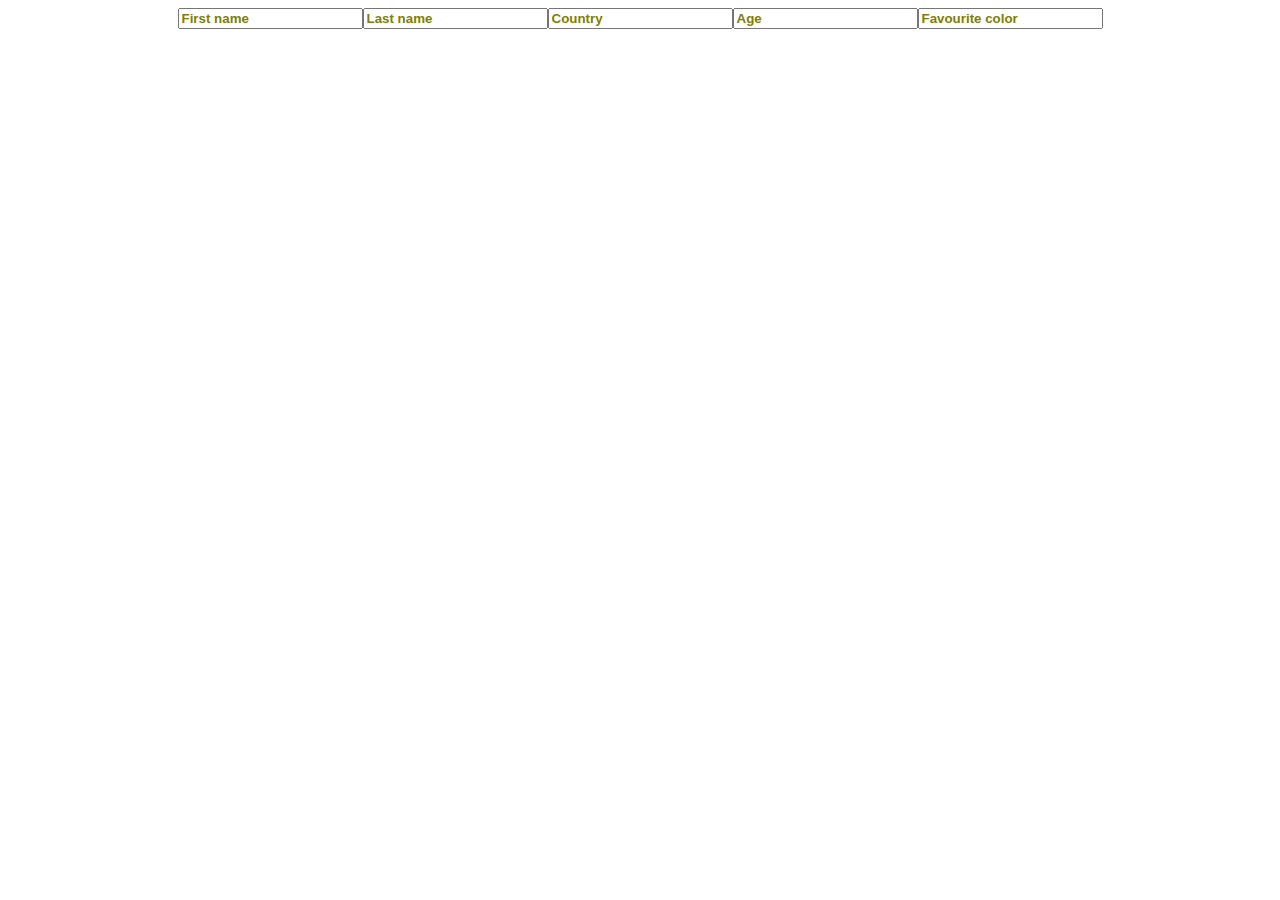
<file: figl/intermediate_exercise/index.html>
<!DOCTYPE html>
<html>
	<head>
		<meta charset="UTF-8">
			<title>
				intermediate exercise
			</title>
			<style>
				
			::placeholder{
				font-weight: bold;
				color: #808000;

			}
			.hugo{
				display: flex;
				justify-content: center;

			}
			input:hover::-webkit-input-placeholder{
				color: red;
			}




			</style>
		</head>
		<body>
			<div class="hugo">
			<div>
				<input type="text" name="fname" placeholder="First name">	
			</div>
			<div>
				<input type="text" name="lname" placeholder="Last name">
			</div>
			<div>
				<input type="text" name="country" placeholder="Country">	
			</div>
			<div>
				<input type="text" name="age" placeholder="Age">	
			</div>
			<div>
				<input type="text" name="favcolor" placeholder="Favourite color">	
			</div>
			</div>
		</body>
	</hmtl>
</file>
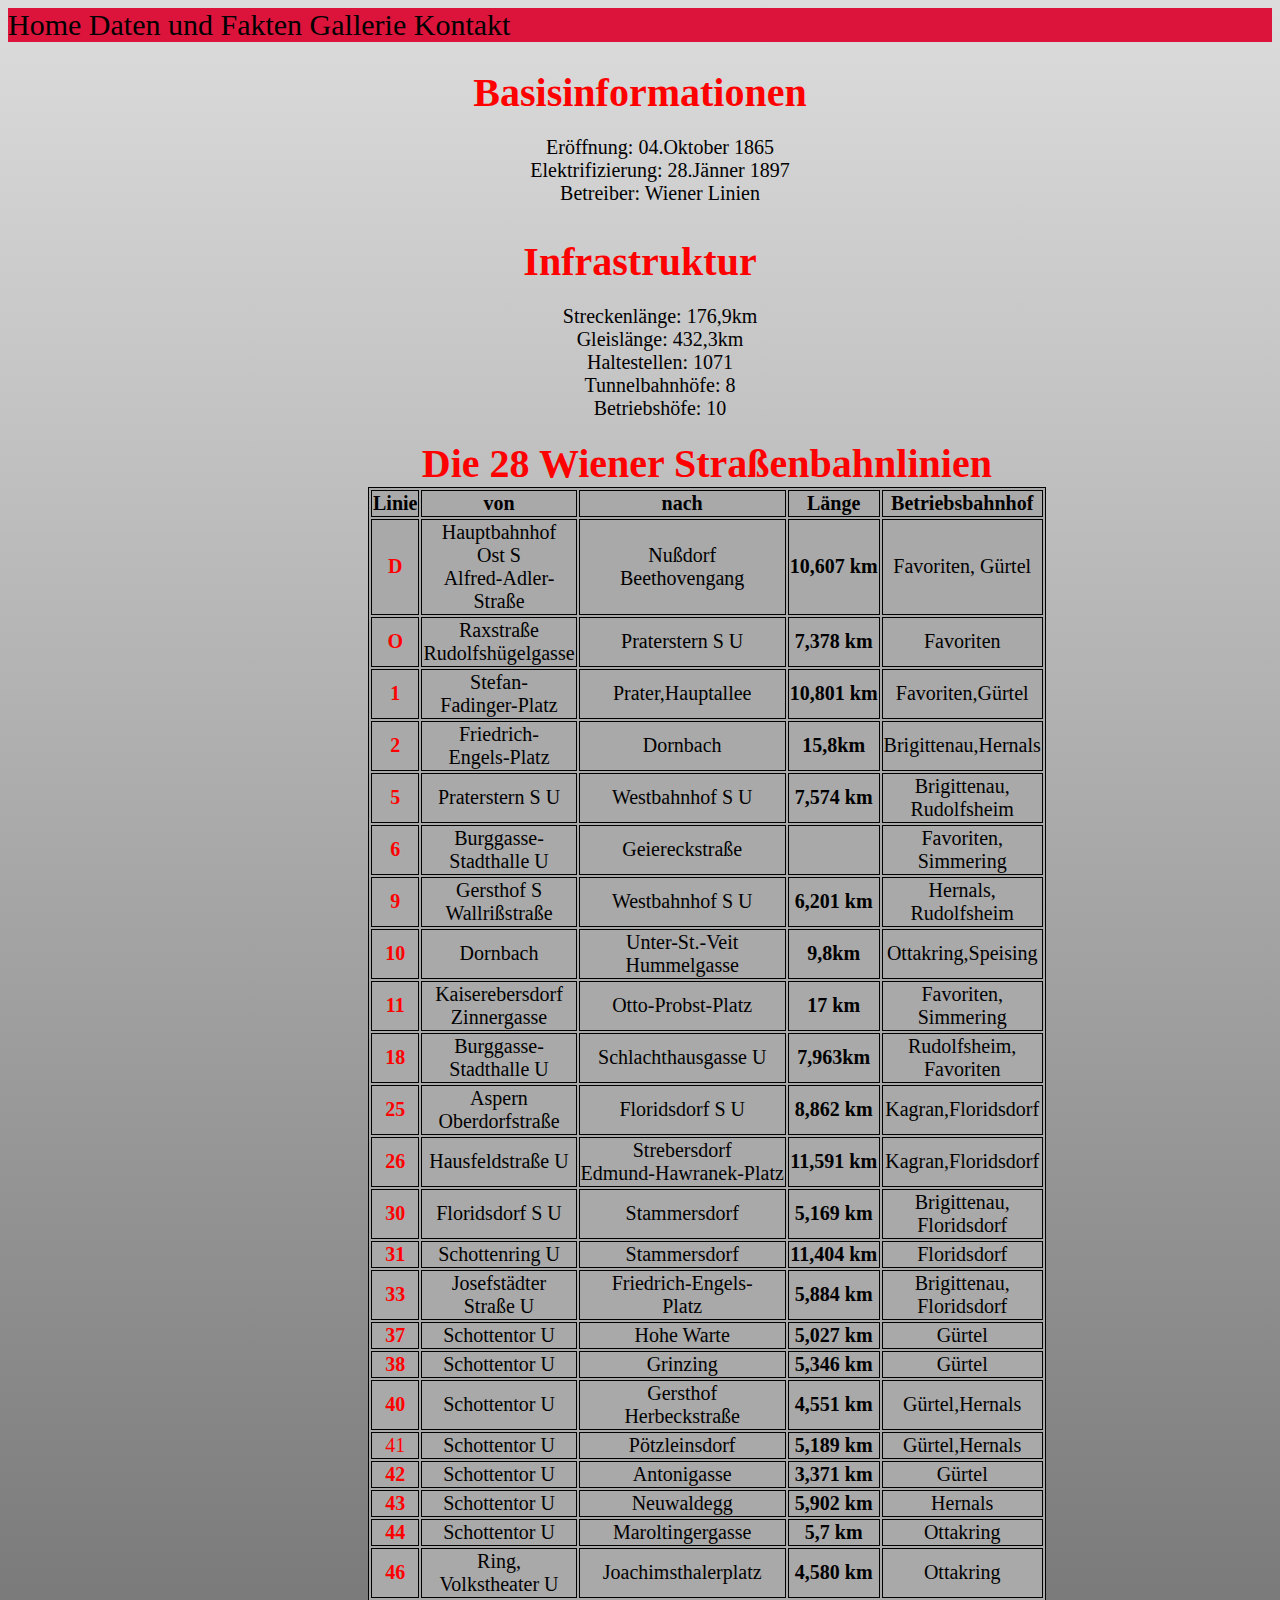
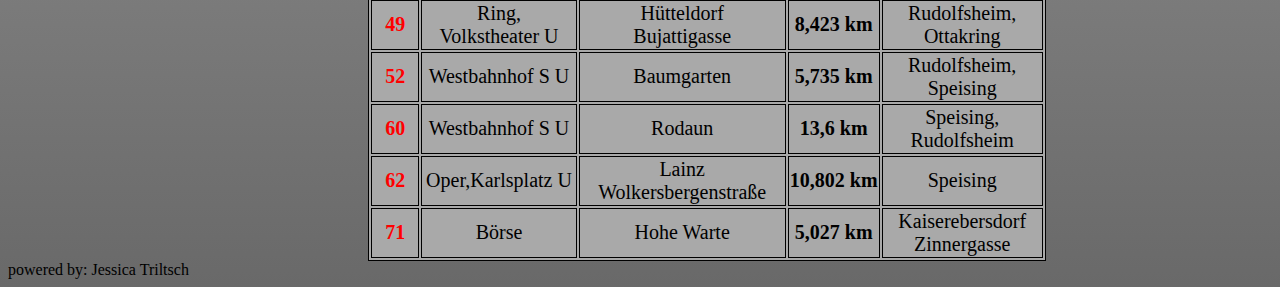
<file: JT/Daten und Fakten.html>
<!DOCTYPE html>
<html>
<head>
	<title>Daten und Fakten</title>
	<style>
		nav {
	background-color:crimson;
	font-size:30px;
}
body {
	background-color: gainsboro;
	background-image: linear-gradient(to bottom,gainsboro,dimgray); 
}
h1 {
	text-align: center;
	font-size: 40px;
	margin-bottom: 20px
}

h2 {
	text-align: center;
	font-size: 40px;
	margin-bottom: 20px
}

li {
	text-decoration: none;
	list-style: none;
	text-align: center;
	font-size: 20px;
}
.page,.DauFa,.gal,.ktk{
	color: black;
}
table, th, td {
  border: 1px solid black;
  background-color: darkgray;
  font-size: 20px;
  margin-top: 20px;
  margin-left: 360px;
  text-align: center;

}
#rd{
	color: red;
}
	</style>


</head>
<body>
	<nav>

		<a href="My_html_webpage.html" class="page" style="text-decoration:none">Home</a>
		<a href="Daten und Fakten.html" class="DauFa" style="text-decoration:none">Daten und Fakten</a>
		<a href="Gallerie.html" class="gal" style="text-decoration:none">Gallerie</a>
		<a href="Kontakt.html" class="ktk"
		style="text-decoration:none">Kontakt</a>
	</nav>
		
	<h1 style="color:red;">Basisinformationen</h1>
	<ul>
		<li>Eröffnung: 04.Oktober 1865</li>
		<li>Elektrifizierung: 28.Jänner 1897</li>
		<li>Betreiber: Wiener Linien</li>
	</ul>
	<h2 style="color:red;">Infrastruktur</h2>
	<ul>
		<li>Streckenlänge: 176,9km</li>
		<li>Gleislänge: 432,3km </li>
		<li>Haltestellen: 1071</li>
		<li>Tunnelbahnhöfe: 8</li>
		<li>Betriebshöfe: 10</li>
	</ul>

<table>
	<caption style="color:red;font-size:40px;"><strong>Die 28 Wiener Straßenbahnlinien</strong></caption>
	<thead>
		<tr>
			<th>Linie</th>
			<th>von</th>
			<th>nach</th>
			<th>Länge</th>
			<th>Betriebsbahnhof</th>
		</tr>
	</thead>
	<tbody>
		<tr>
			<td id="rd"><strong>D</strong></td>
			<td>Hauptbahnhof <br> Ost S <br>Alfred-Adler- <br>Straße</td>
			<td>Nußdorf<br>Beethovengang</td>
			<td><strong>10,607 km</strong></td>
			<td>Favoriten, Gürtel</td>
		</tr>
		<tr>
			<td id="rd"><strong>O</strong></td>
			<td>Raxstraße <br>Rudolfshügelgasse</td>
			<td>Praterstern S U</td>
			<td><strong>7,378 km</strong></td>
			<td>Favoriten</td>
		</tr>
		<tr>
			<td id="rd"><strong>1</strong></td>
			<td>Stefan- <br>Fadinger-Platz</td>
			<td>Prater,Hauptallee</td>
			<td><strong>10,801 km</strong></td>
			<td>Favoriten,Gürtel</td>
		</tr>
		<tr>
			<td id="rd"><strong>2</strong></td>
			<td>Friedrich- <br>Engels-Platz</td>
			<td>Dornbach</td>
			<td><strong>15,8km</strong></td>
			<td>Brigittenau,Hernals</td>
		</tr>
		<tr>
			<td id="rd"><strong>5</strong></td>
			<td>Praterstern S U</td>
			<td>Westbahnhof S U</td>
			<td><strong>7,574 km</strong></td>
			<td>Brigittenau,<br>Rudolfsheim</td>
		</tr>
		<tr>
			<td id="rd"><strong>6</strong></td>
			<td>Burggasse- <br>Stadthalle U</td>
			<td>Geiereckstraße</td>
			<td></td>
			<td>Favoriten,<br>Simmering</td>
		</tr>
		<tr>
			<td id="rd"><strong>9</strong></td>
			<td>Gersthof S <br>Wallrißstraße</td>
			<td>Westbahnhof S U</td>
			<td><strong>6,201 km</strong></td>
			<td>Hernals, <br>Rudolfsheim</td>
		</tr>
		<tr>
			<td id="rd"><strong>10</strong></td>
			<td>Dornbach</td>
			<td>Unter-St.-Veit <br>Hummelgasse</td>
			<td><strong>9,8km</strong></td>
			<td>Ottakring,Speising</td>
		</tr>
		<tr>
			<td id="rd"><strong>11</strong></td>
			<td>Kaiserebersdorf <br>Zinnergasse</td>
			<td>Otto-Probst-Platz</td>
			<td><strong>17 km</strong></td>
			<td>Favoriten, <br>Simmering</td>
		</tr>
		<tr>
			<td id="rd"><strong>18</strong></td>
			<td>Burggasse- <br>Stadthalle U</td>
			<td>Schlachthausgasse U</td>
			<td><strong>7,963km</strong></td>
			<td>Rudolfsheim, <br>Favoriten</td>
		</tr>
		<tr>
			<td id="rd"><strong>25</strong></td>
			<td>Aspern <br>Oberdorfstraße</td>
			<td>Floridsdorf S U</td>
			<td><strong>8,862 km</strong></td>
			<td>Kagran,Floridsdorf</td>
		</tr>
		<tr>
			<td id="rd"><strong>26</strong></td>
			<td>Hausfeldstraße U</td>
			<td>Strebersdorf <br>Edmund-Hawranek-Platz</td>
			<td><strong>11,591 km</strong></td>
			<td>Kagran,Floridsdorf</td>
		</tr>
		<tr>
			<td id="rd"><strong>30</strong></td>
			<td>Floridsdorf S U</td>
			<td>Stammersdorf</td>
			<td><strong>5,169 km</strong></td>
			<td>Brigittenau, <br>Floridsdorf</td>
		</tr>
		<tr>
			<td id="rd"><strong>31</strong></td>
			<td>Schottenring U</td>
			<td>Stammersdorf</td>
			<td><strong>11,404 km</strong></td>
			<td>Floridsdorf</td>
		</tr>
		<tr>
			<td id="rd"><strong>33</strong></td>
			<td>Josefstädter <br>Straße U</td>
			<td>Friedrich-Engels- <br>Platz</td>
			<td><strong>5,884 km</strong></td>
			<td>Brigittenau, <br>Floridsdorf</td>
		</tr>
		<tr>
			<td id="rd"><strong>37</strong></td>
			<td>Schottentor U</td>
			<td>Hohe Warte</td>
			<td><strong>5,027 km</strong></td>
			<td>Gürtel</td>
		</tr>
		<tr>
			<td id="rd"><strong>38</strong></td>
			<td>Schottentor U</td>
			<td>Grinzing</td>
			<td><strong>5,346 km</strong></td>
			<td>Gürtel</td>
		</tr>
		<tr>
			<td id="rd"><strong>40</strong></td>
			<td>Schottentor U</td>
			<td>Gersthof <br>Herbeckstraße</td>
			<td><strong>4,551 km</strong></td>
			<td>Gürtel,Hernals</td>
		</tr>
		<tr>
			<td id="rd"<strong>41</strong></td>
			<td>Schottentor U</td>
			<td>Pötzleinsdorf</td>
			<td><strong>5,189 km</strong></td>
			<td>Gürtel,Hernals</td>
		</tr>
		<tr>
			<td id="rd"><strong>42</strong></td>
			<td>Schottentor U</td>
			<td>Antonigasse</td>
			<td><strong>3,371 km</strong></td>
			<td>Gürtel</td>
		</tr>
		<tr>
			<td id="rd"><strong>43</strong></td>
			<td>Schottentor U</td>
			<td>Neuwaldegg</td>
			<td><strong>5,902 km</strong></td>
			<td>Hernals</td>
		</tr>
		<tr>
			<td id="rd"><strong>44</strong></td>
			<td>Schottentor U</td>
			<td>Maroltingergasse</td>
			<td><strong>5,7 km</strong></td>
			<td>Ottakring</td>
		</tr>
		<tr>
			<td id="rd"><strong>46</strong></td>
		 <td>Ring, <br>Volkstheater U</td>
			<td>Joachimsthalerplatz</td>
			<td><strong>4,580 km</strong></td>
			<td>Ottakring</td>
		</tr>
		<tr>
			<td id="rd"><strong>49</strong></td>
			<td>Ring, <br>Volkstheater U</td>
			<td>Hütteldorf <br>Bujattigasse</td>
			<td><strong>8,423 km</strong></td>
			<td>Rudolfsheim, <br>Ottakring</td>
		</tr>
		<tr>
			<td id="rd"><strong>52</strong></td>
			<td>Westbahnhof S U</td>
			<td>Baumgarten</td>
			<td><strong>5,735 km</strong></td>
			<td>Rudolfsheim, <br>Speising</td>
		</tr>
		<tr>
			<td id="rd"><strong>60</strong></td>
			<td>Westbahnhof S U</td>
			<td>Rodaun</td>
			<td><strong>13,6 km</strong></td>
			<td>Speising, <br>Rudolfsheim</td>
		</tr>
		<tr>
			<td id="rd"><strong>62</strong></td>
			<td>Oper,Karlsplatz U</td>
			<td>Lainz <br>Wolkersbergenstraße</td>
			<td><strong>10,802 km</strong></td>
			<td>Speising</td>
		</tr>
		<tr>
			<td id="rd"><strong>71</strong></td>
			<td>Börse</td>
			<td>Hohe Warte</td>
			<td><strong>5,027 km</strong></td>
			<td>Kaiserebersdorf <br>Zinnergasse</td>
		</tr>


	
	</tbody>
</table>

</body>
<footer>powered by: Jessica Triltsch
</footer>
</html>
</file>
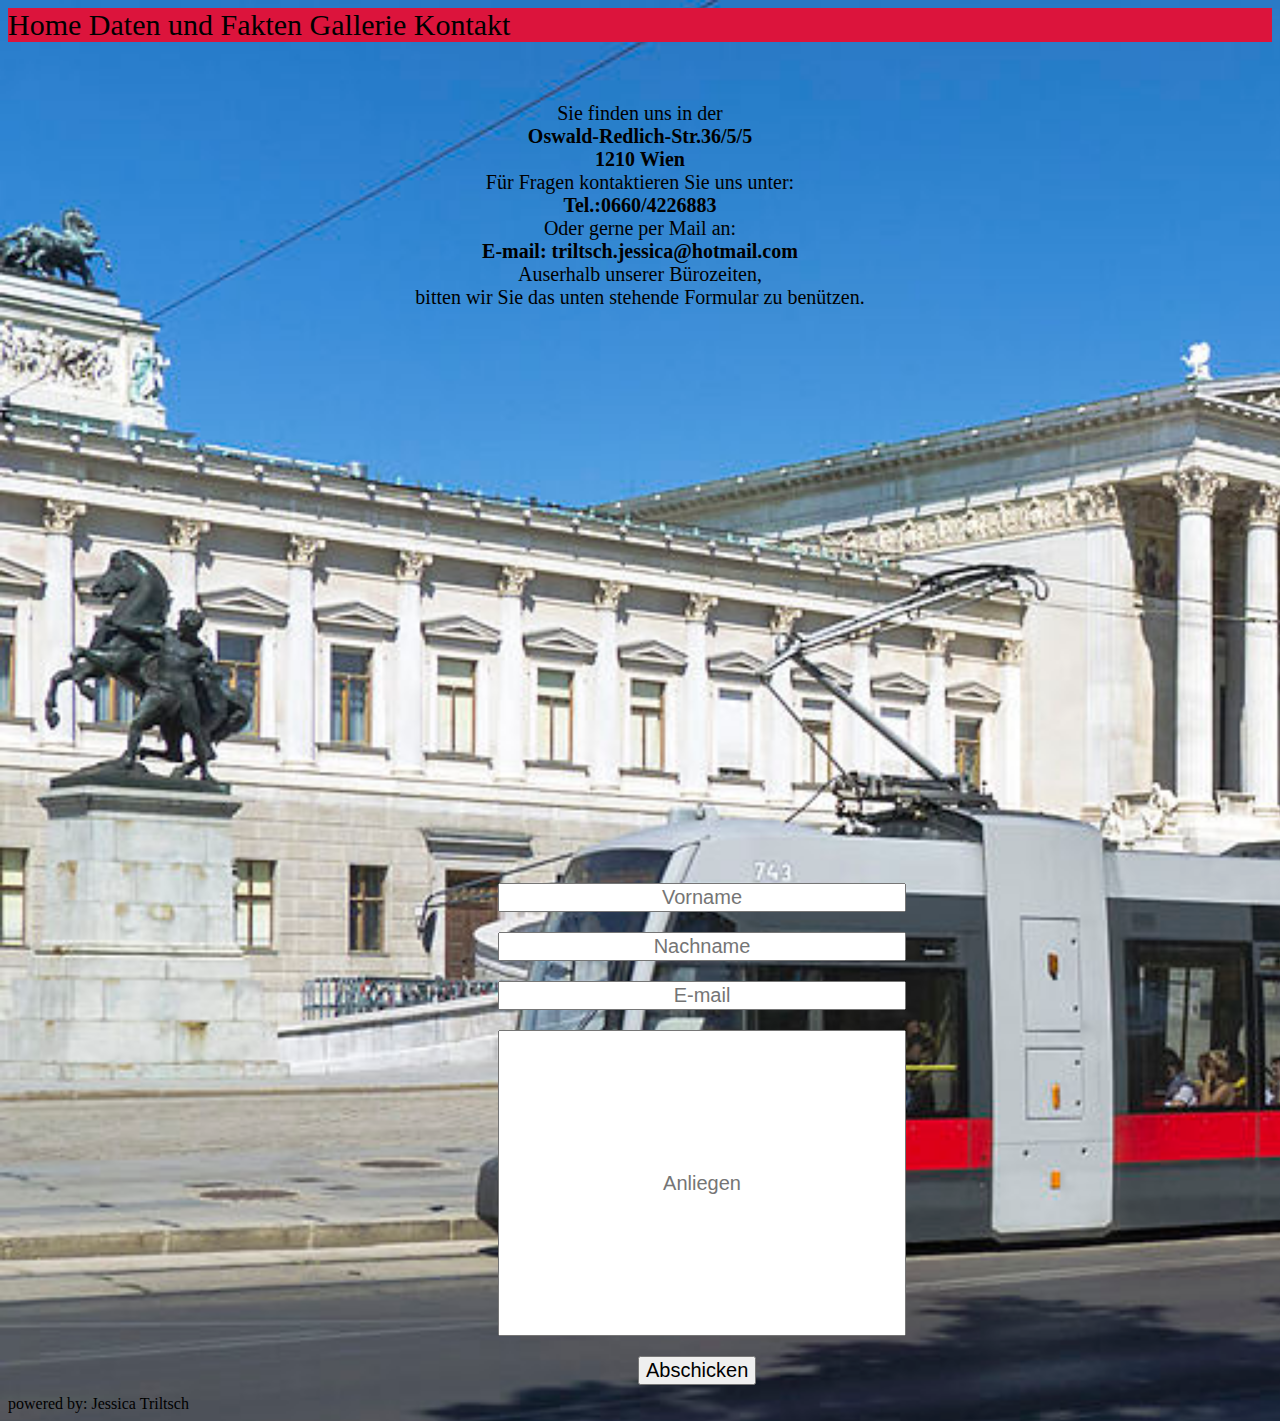
<file: JT/Kontakt.html>
<!DOCTYPE html>
<html>
<head>
	<title>Kontakt</title>
	<style>
	nav {
	background-color:crimson;
	font-size:30px;
}
	p{
		margin-top: 60px; 
		font-size: 20px;
		text-align: center;
	}

	iframe {
		margin-top: 50px;
		margin-left: 375px;
		margin-right: 300px;
		margin-bottom: 40px;
	}
	input {
		text-align: center;
	}

	form {
		margin-left: 490px;
	}

	input {
		font-size: 20px;
		margin-top: 10px;
		margin-bottom: 10px;
	}
	#bt{
		margin-left: 140px;
	}
	body {
		background-image: url("Bim.jpg");
		background-repeat: no-repeat;
		background-size: 200%;
	}
	.page,.DauFa,.gal,.ktk{
	color: black;
}
	</style>
</head>
<body>
	<nav>

		<a href="My_html_webpage.html" class="page"style="text-decoration:none">Home</a>
		<a href="Daten und Fakten.html" class="DauFa" style="text-decoration:none">Daten und Fakten</a>
		<a href="Gallerie.html" class="gal" style="text-decoration:none">Gallerie</a>
		<a href="Kontakt.html" class="ktk" style="text-decoration:none;">Kontakt</a>
		
	</nav>

	<p>Sie finden uns in der <br><strong>Oswald-Redlich-Str.36/5/5</strong> <br><strong>1210 Wien</strong> <br>Für Fragen kontaktieren Sie uns unter: <br><strong>Tel.:0660/4226883 </strong><br> Oder gerne per Mail an: <br><strong>E-mail: triltsch.jessica@hotmail.com </strong><br> Auserhalb unserer Bürozeiten,<br> bitten wir Sie das unten stehende Formular zu benützen.</p>

	<iframe src="https://www.google.com/maps/embed?pb=!1m18!1m12!1m3!1d2655.4931901103796!2d16.444565615178757!3d48.27412694962024!2m3!1f0!2f0!3f0!3m2!1i1024!2i768!4f13.1!3m3!1m2!1s0x476d04162dd428f3%3A0x2b03a10fda248f65!2sOswald-Redlich-Stra%C3%9Fe%2C%201210%20Wien!5e0!3m2!1sde!2sat!4v1568113883995!5m2!1sde!2sat" width="600" height="450" frameborder="0" style="border:0;" allowfullscreen=""></iframe>

	<form action="My_html_webpage.html">
<input type="text" placeholder="Vorname" onfocus="this.value=' '"style="width:400px;"><br>
<input type="text" placeholder="Nachname" onclick="this.value=' '" style="width:400px"><br>
<input type="text" placeholder="E-mail" onclick="this.value=' '"style="width:400px;"><br>
<input type="text" placeholder="Anliegen" onclick="this.value=' '"style="width:400px; height:300px">
<br>

<input id=bt type="button" value="Abschicken">
</form>

</body>
<footer>powered by: Jessica Triltsch
</footer>
</html>
</file>
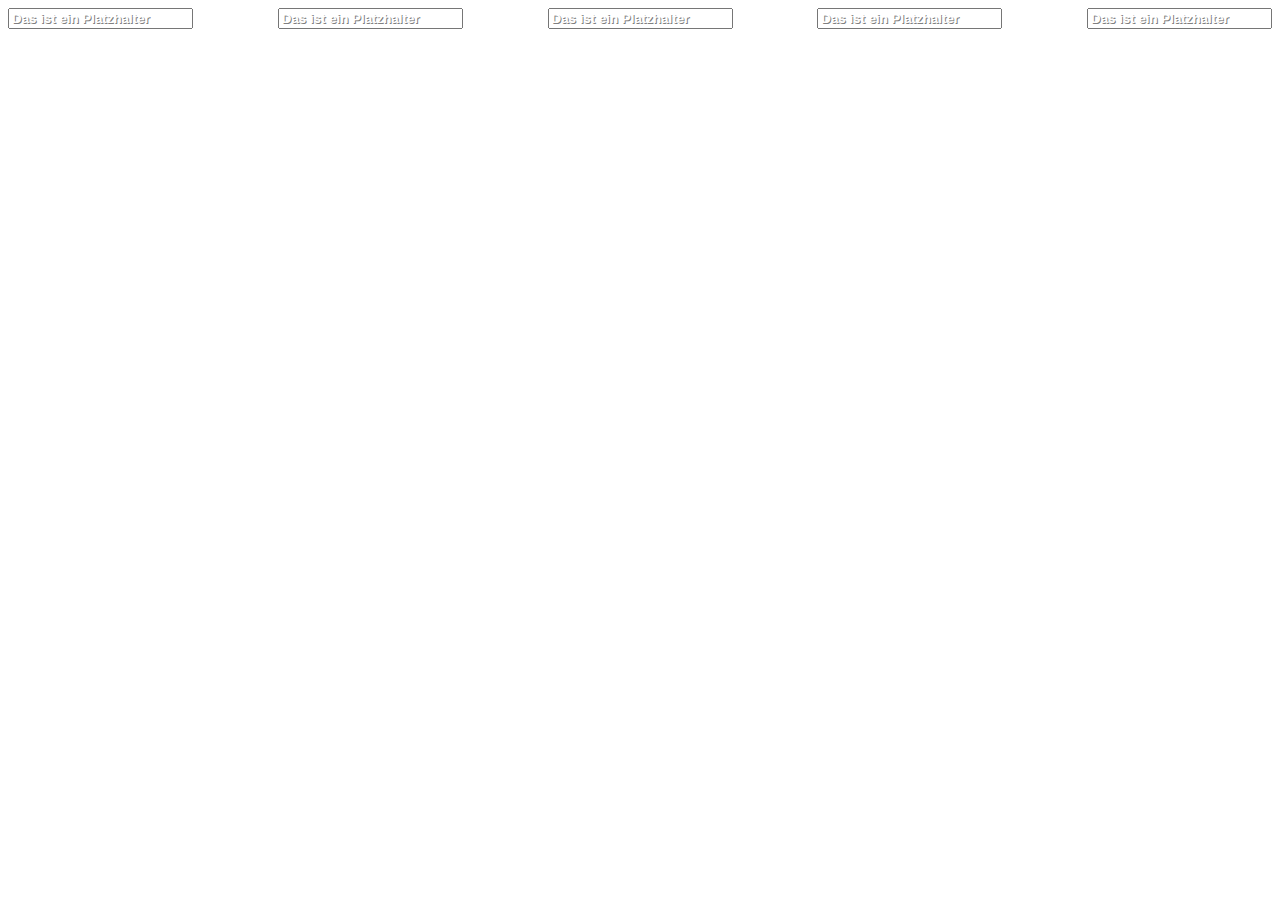
<file: JT/EX3/Intermediat1.html>
<!DOCTYPE html>
<html>
<head>
	<title></title>
	<style>
		::placeholder{
			font-weight: bold;
			text-shadow: 1px 1px 0px gray;
			color: white;
		}
		input:hover::-webkit-input-placeholder{
		color: blue;	
		}
		.f1{
		display: flex;
		width: 100%;
		height: 100%;
		justify-content:space-between;
		}
		

		
	</style>
</head>
<body>
	<div class="f1">
		
	
	<div>
		<input type="text" placeholder="Das ist ein Platzhalter" name="1">
		
	</div>
	<div>
		<input type="text" placeholder="Das ist ein Platzhalter" name="2">
		
	</div>
	<div>
		<input type="text" placeholder="Das ist ein Platzhalter" name="3">
		
	</div>
	<div>
		<input type="text" placeholder="Das ist ein Platzhalter" name="4">
		
	</div>
	<div>
		<input type="text" placeholder="Das ist ein Platzhalter" name="5">
		
	</div>
</div>

</body>
</html>
</file>
